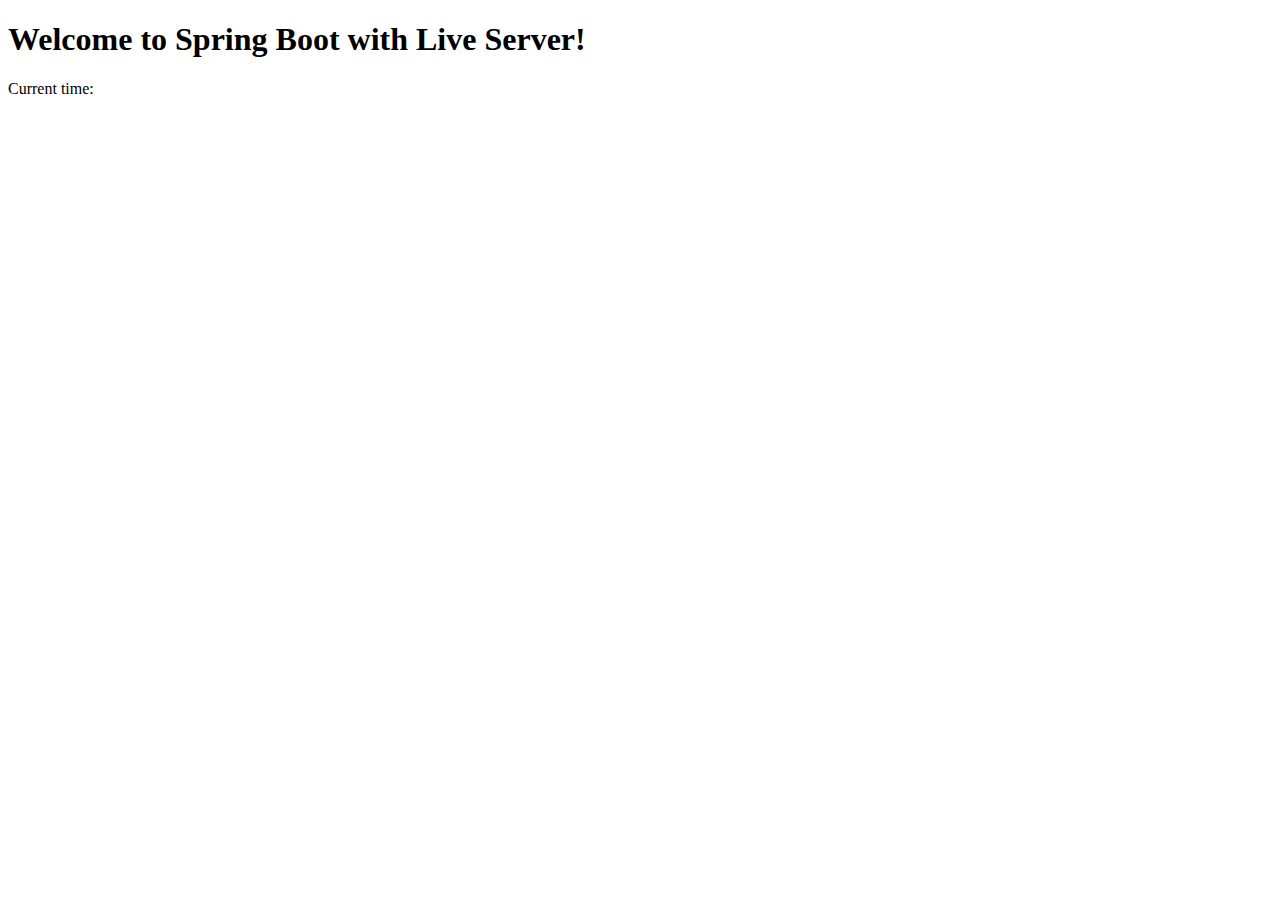
<file: demo/src/main/resources/static/index.html>
<!DOCTYPE html>
<html lang="en">
<head>
    <meta charset="UTF-8">
    <meta name="viewport" content="width=device-width, initial-scale=1.0">
    <title>Spring Boot Live Server</title>
</head>
<body>
    <h1>Welcome to Spring Boot with Live Server!</h1>
    <p>Current time: <span id="time"></span></p>
    <script>
        setInterval(() => {
            document.getElementById('time').innerText = new Date().toLocaleTimeString();
        }, 1000);
    </script>
</body>
</html>
</file>
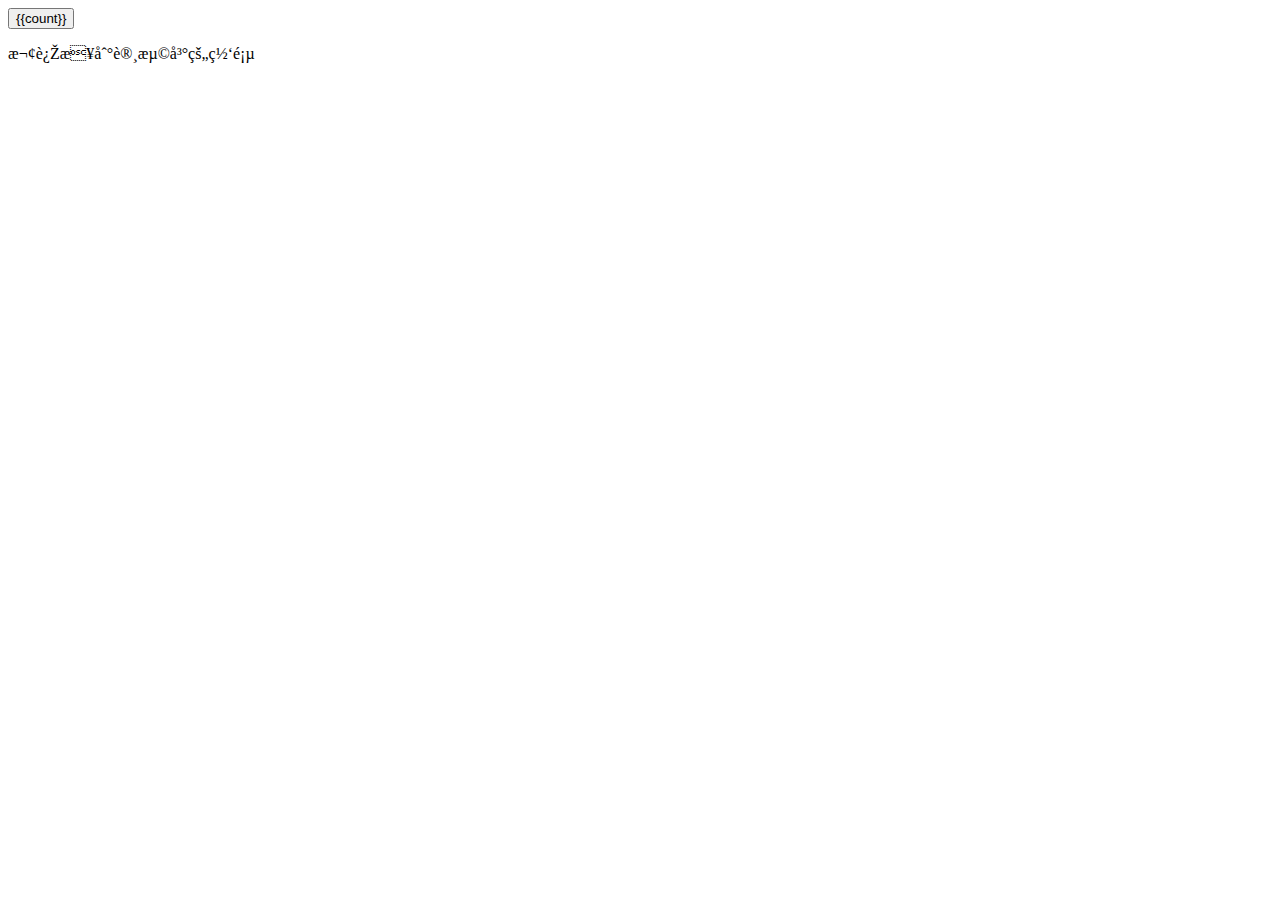
<file: demo/target/classes/templates/home.html>
<!DOCTYPE html>
<html>
  <head>
    <script type="importmap">
      {
        "imports": {
          "vue": "https://unpkg.com/vue@3/dist/vue.esm-browser.js"
        }
      }
    </script>
    <meta charset="zh-cn" />
  </head>
  <body>
    <div id="start">
      <button @click="count++">{{count}}</button>
    </div>
    <p>欢迎来到许浩峰的网页</p>
    <script>
      import { createApp, ref } from "vue";
      createApp({
        setup() {
          const count = ref(0);
          return { count };
        },
      }).mount("#start");
    </script>
  </body>
</html>
</file>
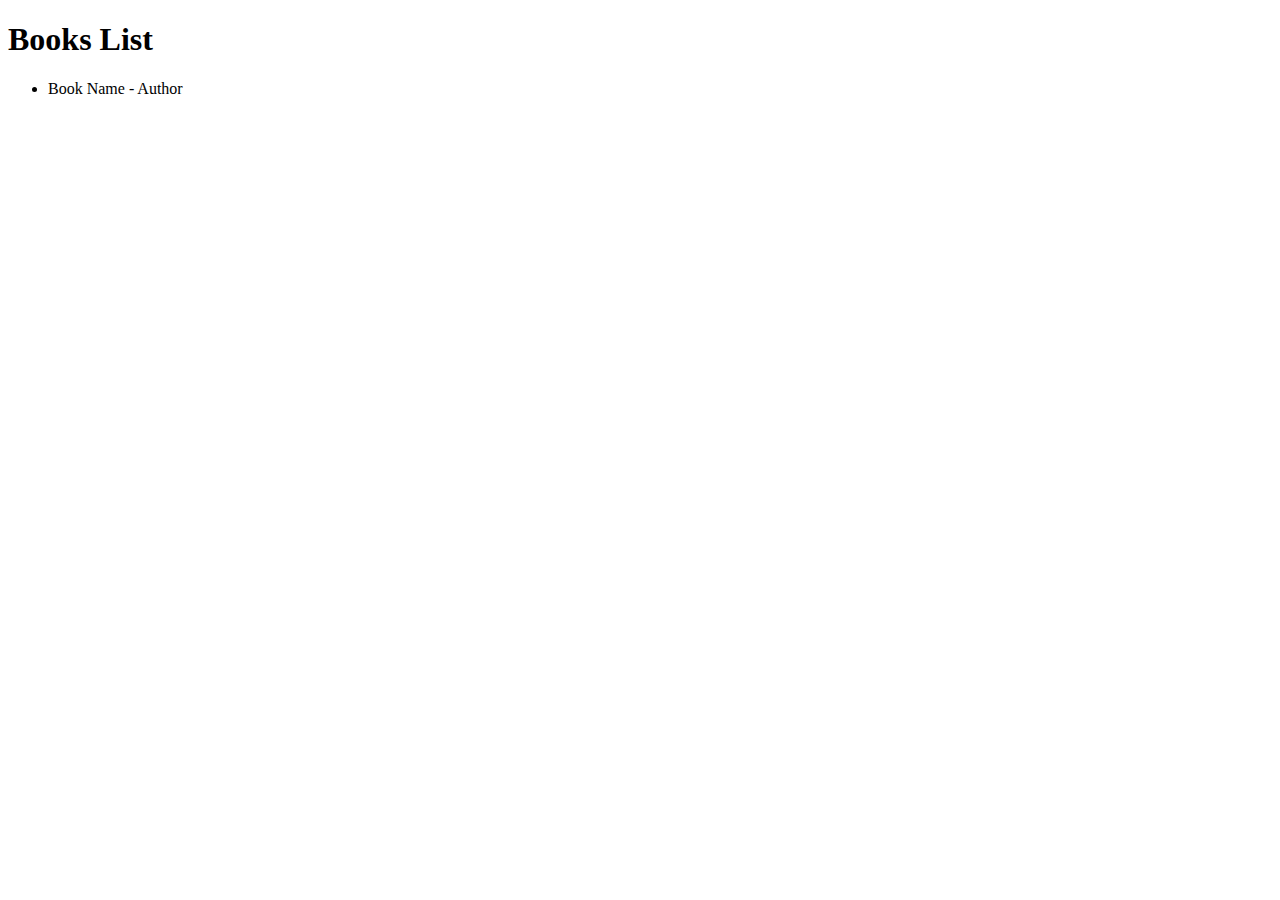
<file: demo/src/main/resources/templates/books.html>
<!DOCTYPE html>
<html xmlns:th="http://www.thymeleaf.org">
<head>
    <title>Books List</title>
</head>
<body>
    <h1>Books List</h1>
    <ul>
        <li th:each="book : ${books}">
            <span th:text="${book.name}">Book Name</span> - 
            <span th:text="${book.author}">Author</span>
        </li>
    </ul>
</body>
</html>
</file>
